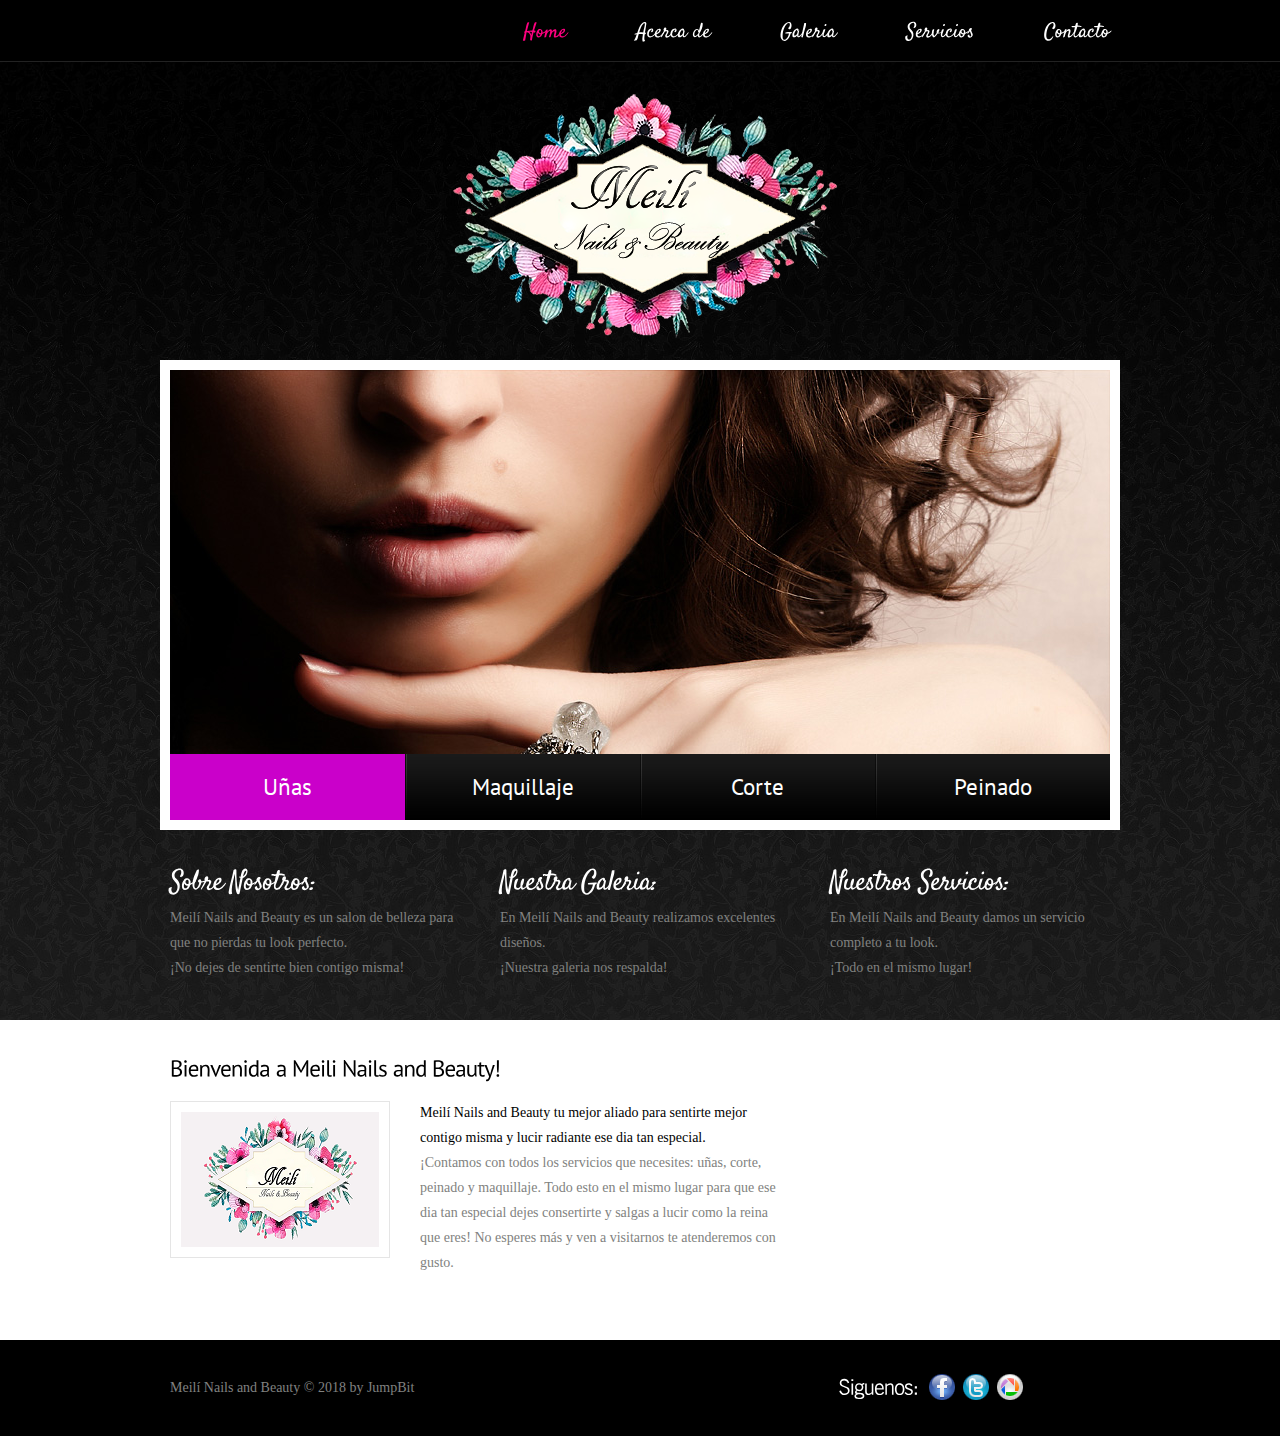
<file: index.html>
<!DOCTYPE html>
<html lang="es">
<head>
	<title></title>
	<meta charset="utf-8">
	<link rel="stylesheet" href="css/reset.css" type="text/css" media="screen">
	<link rel="stylesheet" href="css/style.css" type="text/css" media="screen">
	<link rel="stylesheet" href="css/grid.css" type="text/css" media="screen"> 
	<link href='http://fonts.googleapis.com/css?family=PT+Sans' rel='stylesheet' type='text/css'>  
	<script src="js/jquery-1.6.3.min.js" type="text/javascript"></script>
	<script src="js/cufon-yui.js" type="text/javascript"></script>
	<script src="js/cufon-replace.js" type="text/javascript"></script>
	<script src="js/PT_Sans_400.font.js" type="text/javascript"></script>
	<script src="js/PT_Sans_italic_400.font.js" type="text/javascript"></script> 
	<script src="js/Satisfy_400.font.js" type="text/javascript"></script>
	<script src="js/NewsGoth_400.font.js" type="text/javascript"></script>
	<script src="js/FF-cash.js" type="text/javascript"></script> 
	<script src="js/script.js" type="text/javascript"></script>  
	<script src="js/tms-0.3.js" type="text/javascript"></script>
	<script src="js/tms_presets.js" type="text/javascript"></script>
	<script src="js/jquery.easing.1.3.js" type="text/javascript"></script>	 
	<script src="js/easyTooltip.js" type="text/javascript"></script>
	<!--[if lt IE 7]>
	<div style=' clear: both; text-align:center; position: relative;'>
		<a href="http://windows.microsoft.com/en-US/internet-explorer/products/ie/home?ocid=ie6_countdown_bannercode">
			<img src="http://storage.ie6countdown.com/assets/100/images/banners/warning_bar_0000_us.jpg" border="0" height="42" width="820" alt="You are using an outdated browser. For a faster, safer browsing experience, upgrade for free today." />
		</a>
	</div>
	<![endif]-->
	<!--[if lt IE 9]>
   		<script type="text/javascript" src="js/html5.js"></script>
	<![endif]-->
</head>
<body id="page1">
	<div class="extra">
<!--==============================header=================================-->
		<header>
			<div class="menu-row">
				<div class="main">
					<div class="container_12">
						<div class="grid_12">
							<nav class="fright">
								<ul class="main-menu">
									<li class="active"><a href="index.html">Home</a></li>
									<li><a href="about.html">Acerca de</a></li>
									<li><a href="gallery.html">Galeria</a></li>
									<li><a href="services.html">Servicios</a></li>
									<li><a href="contacts.html">Contacto</a></li>
								</ul>
							</nav>
							<div class="clear"></div>
						</div>
						<div class="clear"></div>
					</div>
				</div>
			</div>
			<div class="header-row"><div class="ic"></div>
				<div class="main">
					<div align="center">
					<h1>
						<a href="index.html">Meilí</a>
						
					</h1>
					</div>
					 
					<div class="slider-wrapper">
						<div class="slider">
							<ul class="items">
								<li>
									<img src="images/slider-img1.jpg" alt="" />
								</li>
								<li>
									<img src="images/slider-img2.jpg" alt="" />
								</li>
								<li>
									<img src="images/slider-img3.jpg" alt="" />
								</li>
								<li>
									<img src="images/slider-img4.jpg" alt="" />
								</li>
							</ul>
						</div>
						<ul class="pagination">
							<li><a href="#">Uñas</a></li>
							<li><a href="#">Maquillaje</a></li>
							<li><a href="#">Corte</a></li>
							<li><a href="#">Peinado</a></li>
							
						</ul>
					</div>
					<div class="container_12">
						<div class="wrapper">
							<article class="grid_4">
								<h4>Sobre Nosotros:</h4>
								Meilí Nails and Beauty es un salon de belleza para que no pierdas tu look perfecto.<br> ¡No dejes de sentirte bien contigo misma!
							</article>
							<article class="grid_4">
								<div class="indent-left">
									<h4>Nuestra Galeria:</h4>
									En Meilí Nails and Beauty realizamos excelentes diseños. <br>¡Nuestra galeria nos respalda!
								</div>
							</article>
							<article class="grid_4">
								<div class="indent-left2">
									<h4>Nuestros Servicios:</h4>
									En Meilí Nails and Beauty</a> damos un servicio completo a tu look. <br> ¡Todo en el mismo lugar!
								</div>
							</article>
							
						</div>
					</div>				   
				</div>
			</div>
			
		</header>
		
<!--==============================content================================-->
		<section id="content">
			<div class="main">
				<div class="container_12">
					<div class="wrapper">
						<article class="grid_8">
							<h3>Bienvenida a Meili Nails and Beauty!</h3>
							<div class="wrapper p2">
								<figure class="img-indent img-border"><img src="images/logo1.1.png" alt="" /></figure>
								<div class="extra-wrap">
									<h6>Meilí Nails and Beauty tu mejor aliado para sentirte mejor contigo misma y lucir radiante ese dia tan especial. </h6>
									¡Contamos con todos los servicios que necesites: uñas, corte, peinado y maquillaje.
									Todo esto en el mismo lugar para que ese dia tan especial dejes consertirte y salgas a lucir como la reina que eres! 
									No esperes más y ven a visitarnos te atenderemos con gusto.
								</div>
							</div>
							
						</article>
						
					</div>
				</div>
			</div>
			<div class="block"></div>
		</section>
	</div>
	
<!--==============================footer=================================-->
	<footer>
		<div class="footer-bg">
			<div class="main">
				<div class="container_12">
					<div class="wrapper">
						<div class="grid_12">
							<div class="wrapper">
								<span class="footer-text">Meilí Nails and Beauty &copy; 2018 <a rel="nofollow" href="http://www.templatemonster.com/"></a> by JumpBit</span>
								<ul class="list-services">
									<li>Siguenos:</li>
									<li class="item-1"><a class="tooltips" title="facebook" href="#"></a></li>
									<li class="item-2"><a class="tooltips" title="twitter" href="#"></a></li>
									<li class="item-3"><a class="tooltips" title="picasa" href="#"></a></li>
								</ul>
							</div>
						</div>
					</div>
				</div>
			</div>
		</div>
	</footer>
	<script type="text/javascript"> Cufon.now(); </script>
	<script type="text/javascript">
		$(window).load(function() {
			$('.slider')._TMS({
				duration:800,
				easing:'easeOutQuad',
				preset:'simpleFade',
				slideshow:7000,
				banners:false,
				pauseOnHover:true,
				pagination:'.pagination',
				pagNums:false
			});
		});
	</script>
</body>
</html>
</file>
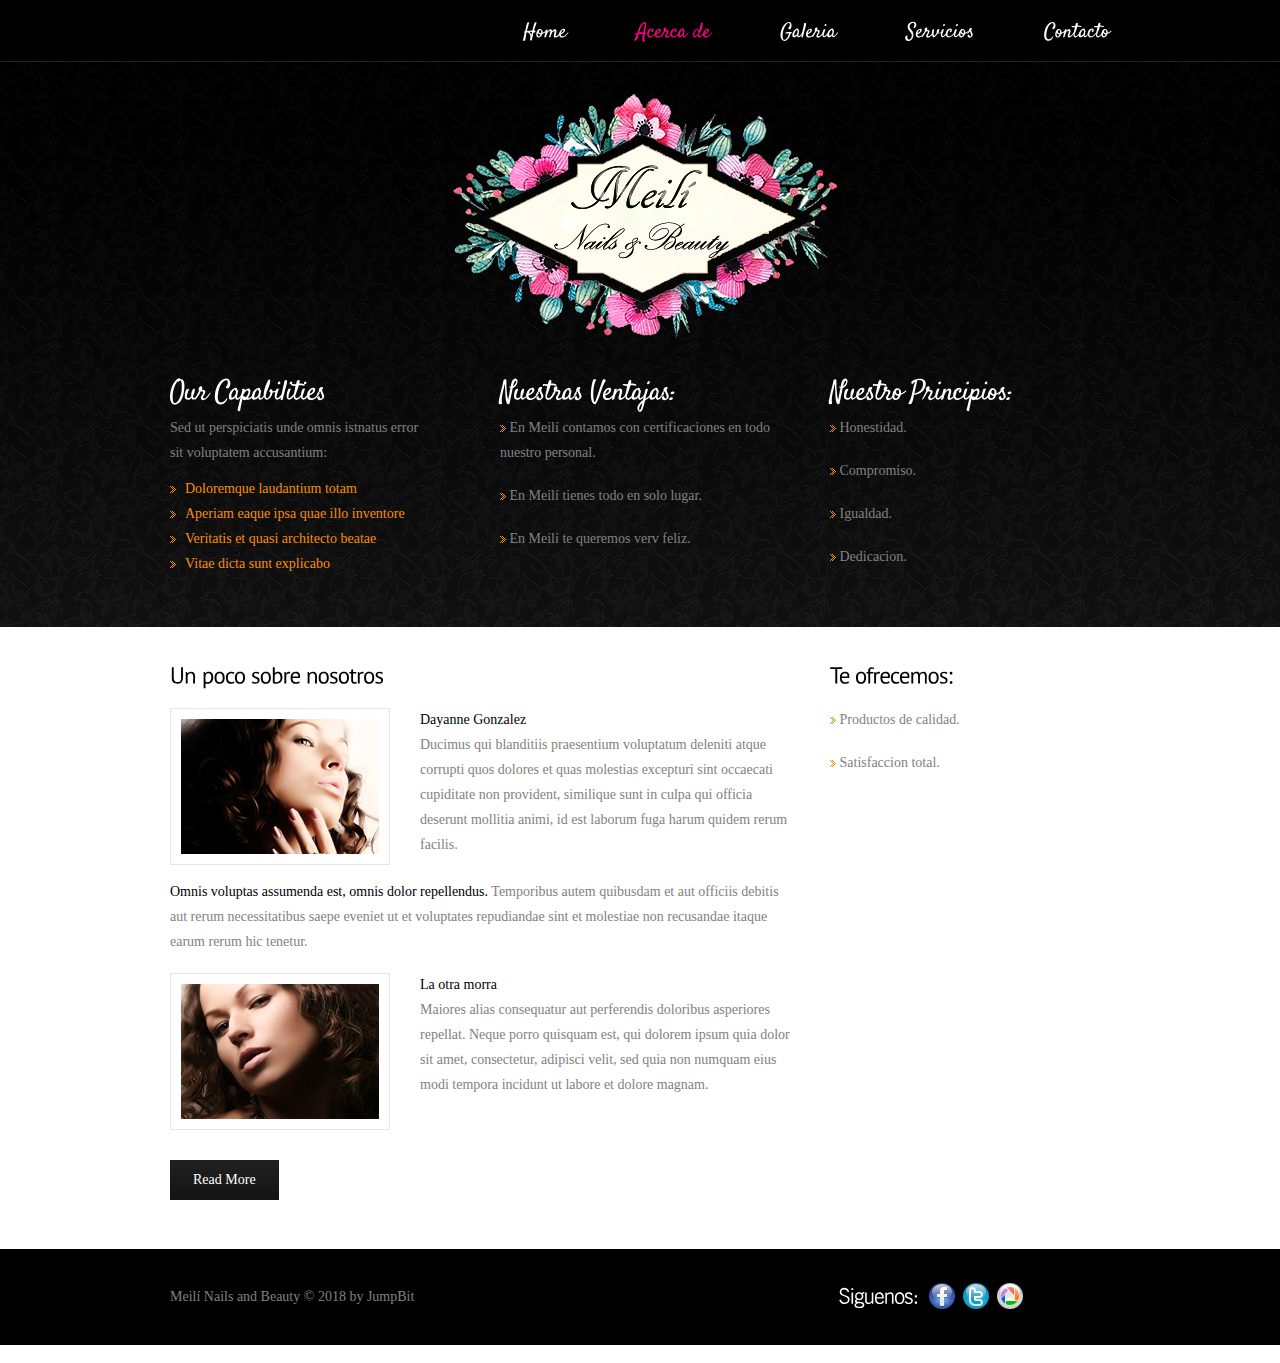
<file: about.html>
<!DOCTYPE html>
<html lang="en">
<head>
	<title></title>
	<meta charset="utf-8">
	<link rel="stylesheet" href="css/reset.css" type="text/css" media="screen">
	<link rel="stylesheet" href="css/style.css" type="text/css" media="screen">
	<link rel="stylesheet" href="css/grid.css" type="text/css" media="screen"> 
	<script src="js/jquery-1.6.3.min.js" type="text/javascript"></script>
	<script src="js/cufon-yui.js" type="text/javascript"></script>
	<script src="js/cufon-replace.js" type="text/javascript"></script>
	<script src="js/PT_Sans_400.font.js" type="text/javascript"></script>
	<script src="js/PT_Sans_italic_400.font.js" type="text/javascript"></script> 
	<script src="js/Satisfy_400.font.js" type="text/javascript"></script>
	<script src="js/NewsGoth_400.font.js" type="text/javascript"></script>
	<script src="js/FF-cash.js" type="text/javascript"></script> 
	<script src="js/script.js" type="text/javascript"></script>	 
	<script src="js/easyTooltip.js" type="text/javascript"></script>
	<!--[if lt IE 7]>
	<div style=' clear: both; text-align:center; position: relative;'>
		<a href="http://windows.microsoft.com/en-US/internet-explorer/products/ie/home?ocid=ie6_countdown_bannercode">
			<img src="http://storage.ie6countdown.com/assets/100/images/banners/warning_bar_0000_us.jpg" border="0" height="42" width="820" alt="You are using an outdated browser. For a faster, safer browsing experience, upgrade for free today." />
		</a>
	</div>
	<![endif]-->
	<!--[if lt IE 9]>
   		<script type="text/javascript" src="js/html5.js"></script>
	<![endif]-->
</head>
<body id="page2">
	<div class="extra">
<!--==============================header=================================-->
		<header>
			<div class="menu-row">
				<div class="main">
					<div class="container_12">
						<div class="grid_12">
							<nav class="fright">
								<ul class="main-menu">
									<li><a href="index.html">Home</a></li>
									<li class="active"><a href="about.html">Acerca de</a></li>
									<li><a href="gallery.html">Galeria</a></li>
									<li><a href="services.html">Servicios</a></li>
									<li><a href="contacts.html">Contacto</a></li>
								</ul>
							</nav>
							<div class="clear"></div>
						</div>
						<div class="clear"></div>
					</div>
				</div>
			</div>
			<div class="header-row"><div class="ic">More Website Templates @ TemplateMonster.com - November 07, 2011!</div>
				<div class="main">
					<div align="center">
					<h1>
						<a href="index.html">Meilí</a>
						
					</h1>
					</div>
					<div class="container_12">
						<div class="wrapper">
							<article class="grid_4">
								<h4>Our Capabilities</h4>
								<p class="prev-indent-bot">Sed ut perspiciatis unde omnis istnatus error<br> sit voluptatem accusantium:</p>
								<ul class="list-2">
									<li><a href="#">Doloremque laudantium totam</a></li>
									<li><a href="#">Aperiam eaque ipsa quae illo inventore</a></li>
									<li><a href="#">Veritatis et quasi architecto beatae</a></li>
									<li><a href="#">Vitae dicta sunt explicabo</a></li>
								</ul>
							</article>
							<article class="grid_4">
								<div class="indent-left">
									<h4>Nuestras Ventajas: </h4>
									<p><img class="img-margin" src="images/marker-2.gif"> En Meilí contamos con certificaciones en todo nuestro personal.</p>
									<p><img class="img-margin" src="images/marker-2.gif"> En Meilí tienes todo en solo lugar.</p>
									<p><img class="img-margin" src="images/marker-2.gif"> En Meilí te queremos verv feliz.</p>


								</div>
							</article>
							<article class="grid_4">
								<div class="indent-left2">
									<h4>Nuestro Principios:</h4>
									
									<p><img class="img-margin" src="images/marker-2.gif"> Honestidad.</p>
									<p><img class="img-margin" src="images/marker-2.gif"> Compromiso.</p>
									<p><img class="img-margin" src="images/marker-2.gif"> Igualdad.</p>
									<p><img class="img-margin" src="images/marker-2.gif"> Dedicacion.</p>
								</div>
							</article>
						</div>
					</div>					
				</div>
			</div>
		</header>
<!--==============================content================================-->
		<section id="content">
			<div class="main">
				<div class="container_12">
					<div class="wrapper">
						<article class="grid_8">
							<h3>Un poco sobre nosotros</h3>
							<div class="wrapper p2">
								<figure class="img-indent img-border"><img src="images/page2-img1.jpg" alt="" /></figure>
								<div class="extra-wrap">
									<h6>Dayanne Gonzalez</h6>
Ducimus qui blanditiis praesentium voluptatum deleniti atque corrupti quos dolores et quas molestias excepturi sint occaecati cupiditate non provident, similique sunt in culpa qui officia deserunt mollitia animi, id est laborum fuga harum quidem rerum facilis.
								</div>
							</div>
							<p><span class="color-2">Omnis voluptas assumenda est, omnis dolor repellendus.</span> Temporibus autem quibusdam et aut officiis debitis aut rerum necessitatibus saepe eveniet ut et voluptates repudiandae sint et molestiae non recusandae itaque earum rerum hic tenetur.</p>
							<div class="wrapper p3">
								<figure class="img-indent img-border"><img src="images/page2-img2.jpg" alt="" /></figure>
								<div class="extra-wrap">
									<h6>La otra morra</h6>
Maiores alias consequatur aut perferendis doloribus asperiores repellat. Neque porro quisquam est, qui dolorem ipsum quia dolor sit amet, consectetur, adipisci velit, sed quia non numquam eius modi tempora incidunt ut labore et dolore magnam.
								</div>
							</div>
							<a class="button" href="#">Read More</a>
						</article>
						<article class="grid_4">
							<div class="indent-left2">
								<h3>Te ofrecemos:</h3>
								<p><img class="img-margin" src="images/marker-2.gif"> Productos de calidad.</p>
									<p><img class="img-margin" src="images/marker-2.gif"> Satisfaccion total.</p>
								
							</div>
						</article>
					</div>
				</div>
			</div>
			<div class="block"></div>
		</section>
	</div>
<!--==============================footer=================================-->
	<footer>
		<div class="footer-bg">
			<div class="main">
				<div class="container_12">
					<div class="wrapper">
						<div class="grid_12">
							<div class="wrapper">
								<span class="footer-text">Meilí Nails and Beauty &copy; 2018 <a rel="nofollow" href="http://www.templatemonster.com/"></a> by JumpBit</span>
								<ul class="list-services">
									<li>Siguenos:</li>
									<li class="item-1"><a class="tooltips" title="facebook" href="#"></a></li>
									<li class="item-2"><a class="tooltips" title="twitter" href="#"></a></li>
									<li class="item-3"><a class="tooltips" title="picasa" href="#"></a></li>
								</ul>
							</div>
						</div>
					</div>
				</div>
			</div>
		</div>
	</footer>
	<script type="text/javascript"> Cufon.now(); </script>
</body>
</html>
</file>
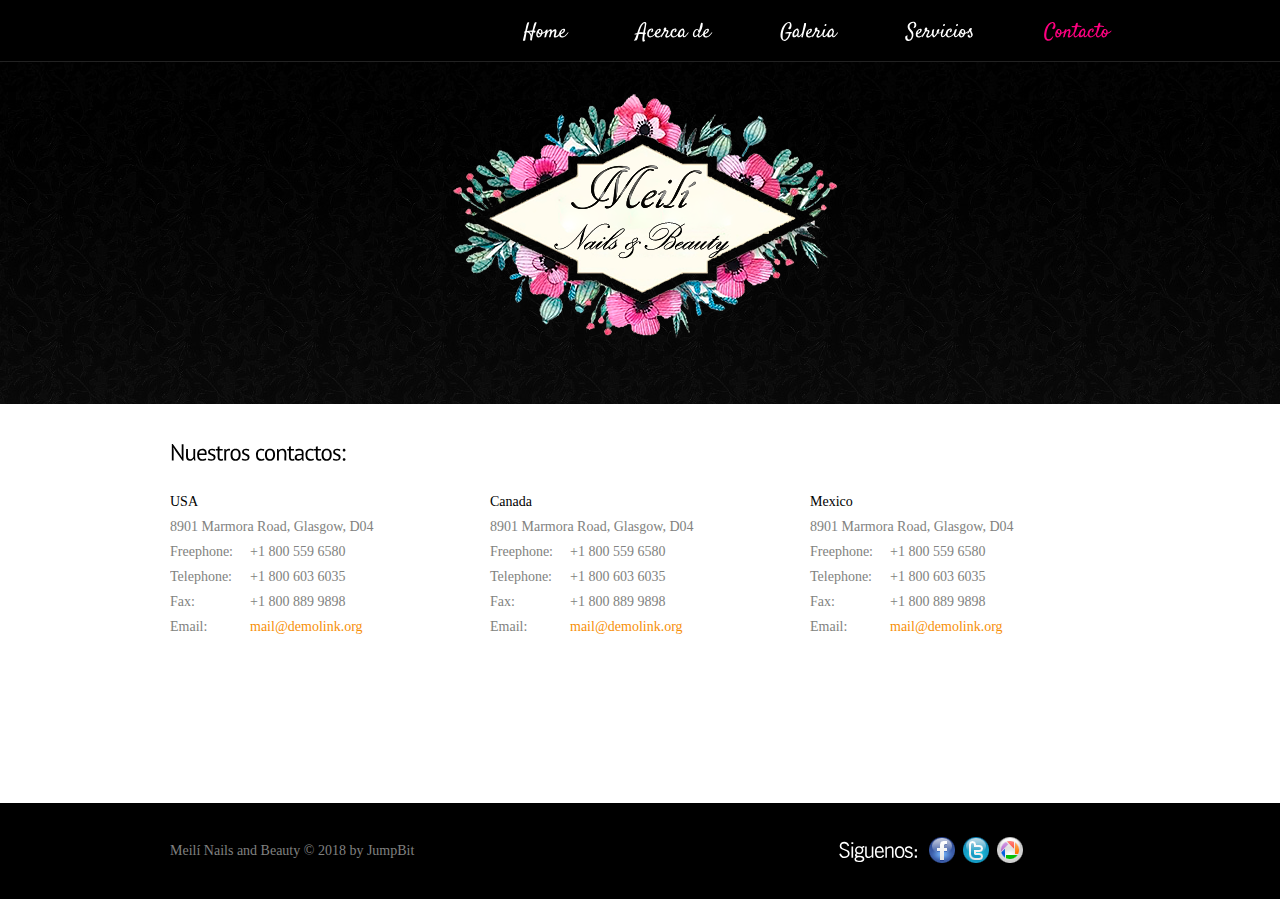
<file: contacts.html>
<!DOCTYPE html>
<html lang="en">
<head>
	<title></title>
	<meta charset="utf-8">
	<link rel="stylesheet" href="css/reset.css" type="text/css" media="screen">
	<link rel="stylesheet" href="css/style.css" type="text/css" media="screen">
	<link rel="stylesheet" href="css/grid.css" type="text/css" media="screen"> 
	<script src="js/jquery-1.6.3.min.js" type="text/javascript"></script>
	<script src="js/cufon-yui.js" type="text/javascript"></script>
	<script src="js/cufon-replace.js" type="text/javascript"></script>
	<script src="js/PT_Sans_400.font.js" type="text/javascript"></script>
	<script src="js/PT_Sans_italic_400.font.js" type="text/javascript"></script> 
	<script src="js/Satisfy_400.font.js" type="text/javascript"></script>
	<script src="js/NewsGoth_400.font.js" type="text/javascript"></script>
	<script src="js/FF-cash.js" type="text/javascript"></script> 
	<script src="js/script.js" type="text/javascript"></script>	 
	<script src="js/easyTooltip.js" type="text/javascript"></script>
	<!--[if lt IE 7]>
	<div style=' clear: both; text-align:center; position: relative;'>
		<a href="http://windows.microsoft.com/en-US/internet-explorer/products/ie/home?ocid=ie6_countdown_bannercode">
			<img src="http://storage.ie6countdown.com/assets/100/images/banners/warning_bar_0000_us.jpg" border="0" height="42" width="820" alt="You are using an outdated browser. For a faster, safer browsing experience, upgrade for free today." />
		</a>
	</div>
	<![endif]-->
	<!--[if lt IE 9]>
   		<script type="text/javascript" src="js/html5.js"></script>
	<![endif]-->
</head>
<body id="page5">
	<div >
<!--==============================header=================================-->
		<header>
			<div class="menu-row">
				<div class="main">
					<div class="container_12">
						<div class="grid_12">
							<nav class="fright">
								<ul class="main-menu">
									<li><a href="index.html">Home</a></li>
									<li><a href="about.html">Acerca de</a></li>
									<li><a href="gallery.html">Galeria</a></li>
									<li><a href="services.html">Servicios</a></li>
									<li class="active"><a href="contacts.html">Contacto</a></li>
								</ul>
							</nav>
							<div class="clear"></div>
						</div>
						<div class="clear"></div>
					</div>
				</div>
			</div>
			<div class="header-row"><div class="ic"></div>
				<div class="main">
					<div align="center">
					<h1>
						<a href="index.html">Meilí</a>
						
					</h1>
					</div>	
				</div>					
				</div>
			</div>
		</header>
		
<!--==============================content================================-->
		<section id="content">
			<div class="main">
				<div class="container_12">
					<div class="wrapper">
						<article class="grid_12">
							<h3 class="p2">Nuestros contactos: </h3>
							<div class="wrapper">
								<div class="grid_4 alpha">
									<h6>USA</h6>
									<dl>
										<dt>8901 Marmora Road, Glasgow, D04</dt>
										<dd><span>Freephone:</span>  +1 800 559 6580</dd>
										<dd><span>Telephone:</span>  +1 800 603 6035</dd>
										<dd><span>Fax:</span>  +1 800 889 9898</dd>
										<dd><span>Email:</span><a class="link" href="#">mail@demolink.org</a></dd>
									</dl>
								</div>
								<div class="grid_4">
									<h6>Canada</h6>
									<dl>
										<dt>8901 Marmora Road, Glasgow, D04</dt>
										<dd><span>Freephone:</span>  +1 800 559 6580</dd>
										<dd><span>Telephone:</span>  +1 800 603 6035</dd>
										<dd><span>Fax:</span>  +1 800 889 9898</dd>
										<dd><span>Email:</span><a class="link" href="#">mail@demolink.org</a></dd>
									</dl>
								</div>
								<div class="grid_4 omega">
									<h6>Mexico</h6>
									<dl>
										<dt>8901 Marmora Road, Glasgow, D04</dt>
										<dd><span>Freephone:</span>  +1 800 559 6580</dd>
										<dd><span>Telephone:</span>  +1 800 603 6035</dd>
										<dd><span>Fax:</span>  +1 800 889 9898</dd>
										<dd><span>Email:</span><a class="link" href="#">mail@demolink.org</a></dd>
									</dl>
								</div>
							</div>
						</article>
					</div>
				</div>
			</div>
			<div class="block"></div>
		</section>
	
	</div>
	
<!--==============================footer=================================-->
	<footer>
		<div class="footer-bg">
			<div class="main">
				<div class="container_12">
					<div class="wrapper">
						<div class="grid_12">
							<div class="wrapper">
								<span class="footer-text">Meilí Nails and Beauty &copy; 2018 <a rel="nofollow" href="http://www.templatemonster.com/"></a> by JumpBit</span>
								<ul class="list-services">
									<li>Siguenos:</li>
									<li class="item-1"><a class="tooltips" title="facebook" href="#"></a></li>
									<li class="item-2"><a class="tooltips" title="twitter" href="#"></a></li>
									<li class="item-3"><a class="tooltips" title="picasa" href="#"></a></li>
								</ul>
							</div>
						</div>
					</div>
				</div>
			</div>
		</div>
	</footer>
	<script type="text/javascript"> Cufon.now(); </script>
	<!--coded by cheh-->
</body>
</html>
</file>
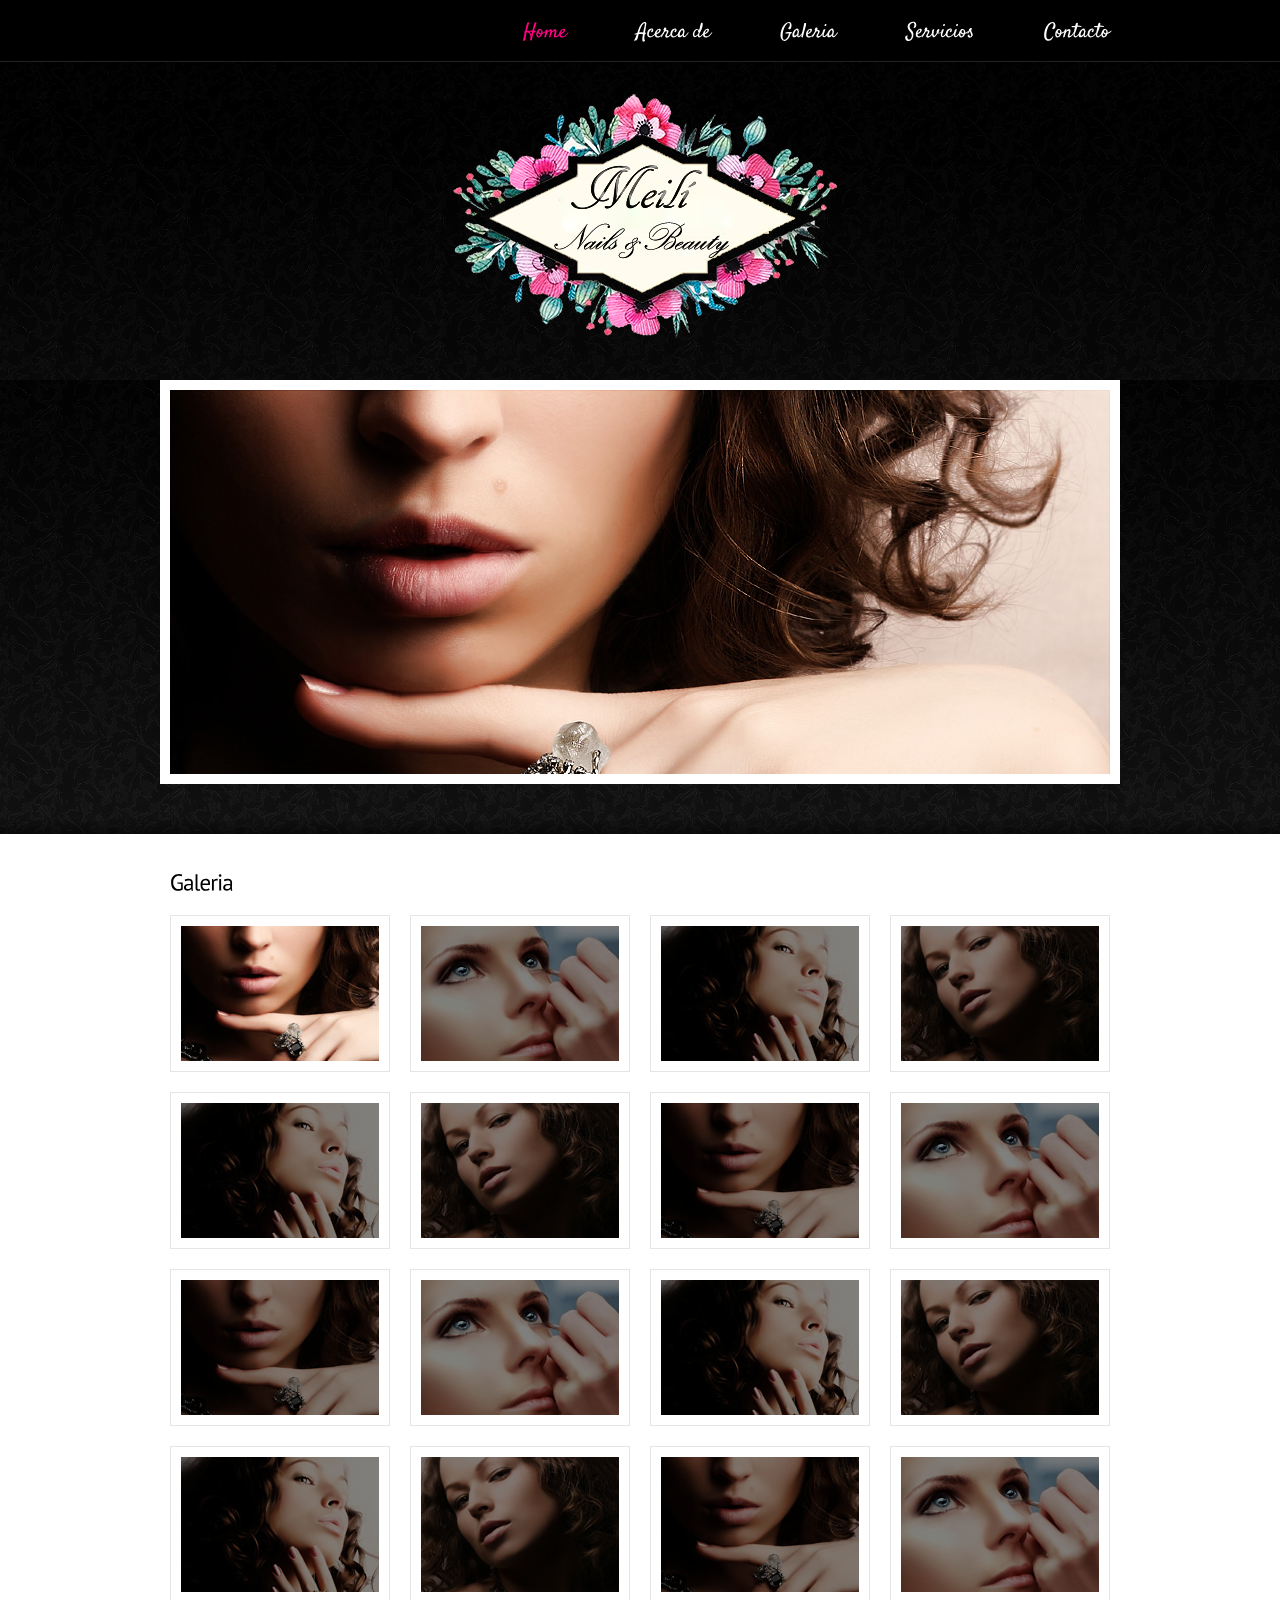
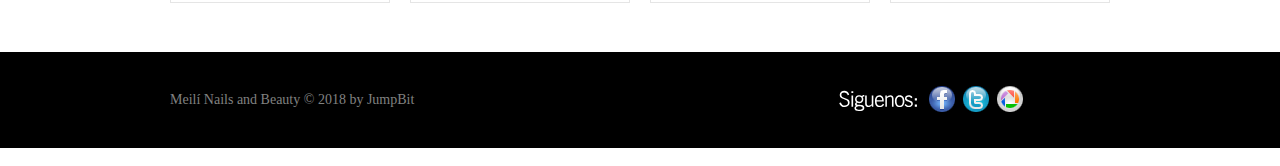
<file: gallery.html>
<!DOCTYPE html>
<html lang="en">
<head>
	<title></title>
	<meta charset="utf-8">
	<link rel="stylesheet" href="css/reset.css" type="text/css" media="screen">
	<link rel="stylesheet" href="css/style.css" type="text/css" media="screen">
	<link rel="stylesheet" href="css/grid.css" type="text/css" media="screen">  
	<script src="js/jquery-1.6.3.min.js" type="text/javascript"></script>
	<script src="js/cufon-yui.js" type="text/javascript"></script>
	<script src="js/cufon-replace.js" type="text/javascript"></script>
	<script src="js/PT_Sans_400.font.js" type="text/javascript"></script>
	<script src="js/PT_Sans_italic_400.font.js" type="text/javascript"></script> 
	<script src="js/Satisfy_400.font.js" type="text/javascript"></script>
	<script src="js/NewsGoth_400.font.js" type="text/javascript"></script>
	<script src="js/FF-cash.js" type="text/javascript"></script> 
	<script src="js/script.js" type="text/javascript"></script>	 
	<script src="js/easyTooltip.js" type="text/javascript"></script>
	<script src="js/jquery.galleriffic.js" type="text/javascript"></script>
	<script src="js/jquery.opacityrollover.js" type="text/javascript"></script> 
	<!--[if lt IE 7]>
	<div style=' clear: both; text-align:center; position: relative;'>
		<a href="http://windows.microsoft.com/en-US/internet-explorer/products/ie/home?ocid=ie6_countdown_bannercode">
			<img src="http://storage.ie6countdown.com/assets/100/images/banners/warning_bar_0000_us.jpg" border="0" height="42" width="820" alt="You are using an outdated browser. For a faster, safer browsing experience, upgrade for free today." />
		</a>
	</div>
	<![endif]-->
	<!--[if lt IE 9]>
   		<script type="text/javascript" src="js/html5.js"></script>
	<![endif]-->
</head>
<body id="page3">
	<div class="extra">
<!--==============================header=================================-->
				<header>
			<div class="menu-row">
				<div class="main">
					<div class="container_12">
						<div class="grid_12">
							<nav class="fright">
								<ul class="main-menu">
									<li class="active"><a href="index.html">Home</a></li>
									<li><a href="about.html">Acerca de</a></li>
									<li><a href="gallery.html">Galeria</a></li>
									<li><a href="services.html">Servicios</a></li>
									<li><a href="contacts.html">Contacto</a></li>
								</ul>
							</nav>
							<div class="clear"></div>
						</div>
						<div class="clear"></div>
					</div>
				</div>
			</div>
			<div class="header-row"><div class="ic"></div>
				<div class="main">
					<div align="center">
					<h1>
						<a href="index.html">Meilí</a>
						
					</h1>
					</div>
					 
					
								   
				</div>
			</div>
			
		</header>
		
<!--==============================content================================-->
		<section id="content">
			<div class="bg">
				<div class="main">
					<div id="gallery" class="content">
					   <div class="wrapper">
						   <div class="slideshow-container">
								<div id="slideshow" class="slideshow"></div>
							</div>
						</div>
					</div>
					<div id="thumbs" class="navigation">
						<h3>Galeria</h3>
						<ul class="thumbs noscript">
							<li>
								<a class="thumb" href="images/slider-img1.jpg" title=""> <img src="images/page3-img1.jpg" alt="" /><span></span> </a>
							</li> 
							<li>
								<a class="thumb" href="images/slider-img2.jpg" title=""> <img src="images/page1-img1.jpg" alt="" /> <span></span></a>
							</li> 
							<li>
								<a class="thumb" href="images/slider-img4.jpg" title=""> <img src="images/page2-img1.jpg" alt="" /> <span></span></a>
							</li> 
							<li class="last">
								<a class="thumb" href="images/slider-img3.jpg" title=""> <img src="images/page2-img2.jpg" alt="" /> <span></span></a>
							</li>
							<li>
								<a class="thumb" href="images/slider-img4.jpg" title=""> <img src="images/page2-img1.jpg" alt="" /> <span></span></a>
							</li> 
							<li>
								<a class="thumb" href="images/slider-img3.jpg" title=""> <img src="images/page2-img2.jpg" alt="" /> <span></span></a>
							</li>
							<li>
								<a class="thumb" href="images/slider-img1.jpg" title=""> <img src="images/page3-img1.jpg" alt="" /><span></span> </a>
							</li> 
							<li class="last">
								<a class="thumb" href="images/slider-img2.jpg" title=""> <img src="images/page1-img1.jpg" alt="" /> <span></span></a>
							</li>  
							<li>
								<a class="thumb" href="images/slider-img1.jpg" title=""> <img src="images/page3-img1.jpg" alt="" /><span></span> </a>
							</li> 
							<li>
								<a class="thumb" href="images/slider-img2.jpg" title=""> <img src="images/page1-img1.jpg" alt="" /> <span></span></a>
							</li> 
							<li>
								<a class="thumb" href="images/slider-img4.jpg" title=""> <img src="images/page2-img1.jpg" alt="" /> <span></span></a>
							</li> 
							<li class="last">
								<a class="thumb" href="images/slider-img3.jpg" title=""> <img src="images/page2-img2.jpg" alt="" /> <span></span></a>
							</li>  
							<li class="last2">
								<a class="thumb" href="images/slider-img4.jpg" title=""> <img src="images/page2-img1.jpg" alt="" /> <span></span></a>
							</li> 
							<li class="last2">
								<a class="thumb" href="images/slider-img3.jpg" title=""> <img src="images/page2-img2.jpg" alt="" /> <span></span></a>
							</li>
							<li class="last2">
								<a class="thumb" href="images/slider-img1.jpg" title=""> <img src="images/page3-img1.jpg" alt="" /><span></span> </a>
							</li> 
							<li class="last last2">
								<a class="thumb" href="images/slider-img2.jpg" title=""> <img src="images/page1-img1.jpg" alt="" /> <span></span></a>
							</li>	   
						</ul>
					</div>
				</div>
			</div>
			<div class="block"></div>
		</section>
	</div>
	
<!--==============================footer=================================-->
	<footer>
		<div class="footer-bg">
			<div class="main">
				<div class="container_12">
					<div class="wrapper">
						<div class="grid_12">
							<div class="wrapper">
								<span class="footer-text">Meilí Nails and Beauty &copy; 2018 <a rel="nofollow" href="http://www.templatemonster.com/"></a> by JumpBit</span>
								<ul class="list-services">
									<li>Siguenos:</li>
									<li class="item-1"><a class="tooltips" title="facebook" href="#"></a></li>
									<li class="item-2"><a class="tooltips" title="twitter" href="#"></a></li>
									<li class="item-3"><a class="tooltips" title="picasa" href="#"></a></li>
								</ul>
							</div>
						</div>
					</div>
				</div>
			</div>
		</div>
	</footer>
	<script type="text/javascript"> Cufon.now(); </script>
	<script type="text/javascript">
			$(window).load(function() {
			// We only want these styles applied when javascript is enabled
			$('div.navigation').css({'width' : '940px'});
			$('div.content').css('display', 'block');
	
			// Initially set opacity on thumbs and add
			// additional styling for hover effect on thumbs
			var onMouseOutOpacity = 0.5;
			$('#thumbs ul.thumbs li span').opacityrollover({
				mouseOutOpacity:   onMouseOutOpacity,
				mouseOverOpacity:  0.0,
				fadeSpeed:		 'fast',
				exemptionSelector: '.selected'
			});
			
			// Initialize Advanced Galleriffic Gallery
			var gallery = $('#thumbs').galleriffic({
				delay:					 7000,
				numThumbs:				 12,
				preloadAhead:			  6,
				enableTopPager:			false,
				enableBottomPager:		 false,
				imageContainerSel:		 '#slideshow',
				controlsContainerSel:	  '',
				captionContainerSel:	   '',
				loadingContainerSel:	   '',
				renderSSControls:		  true,
				renderNavControls:		 true,
				playLinkText:			  'Play Slideshow',
				pauseLinkText:			 'Pause Slideshow',
				prevLinkText:			  'Prev',
				nextLinkText:			  'Next',
				nextPageLinkText:		  'Next',
				prevPageLinkText:		  'Prev',
				enableHistory:			 true,
				autoStart:				 7000,
				syncTransitions:		   true,
				defaultTransitionDuration: 900,
				onSlideChange:			 function(prevIndex, nextIndex) {
					// 'this' refers to the gallery, which is an extension of $('#thumbs')
					this.find('ul.thumbs li span')
						.css({opacity:0.5})
				},
				onPageTransitionOut:	   function(callback) {
					this.find('ul.thumbs li span').css({display:'block'});
				},
				onPageTransitionIn:		function() {
					this.find('ul.thumbs li span').css({display:'none'});
				}
			});
		});
	</script>
</body>
</html>
</file>
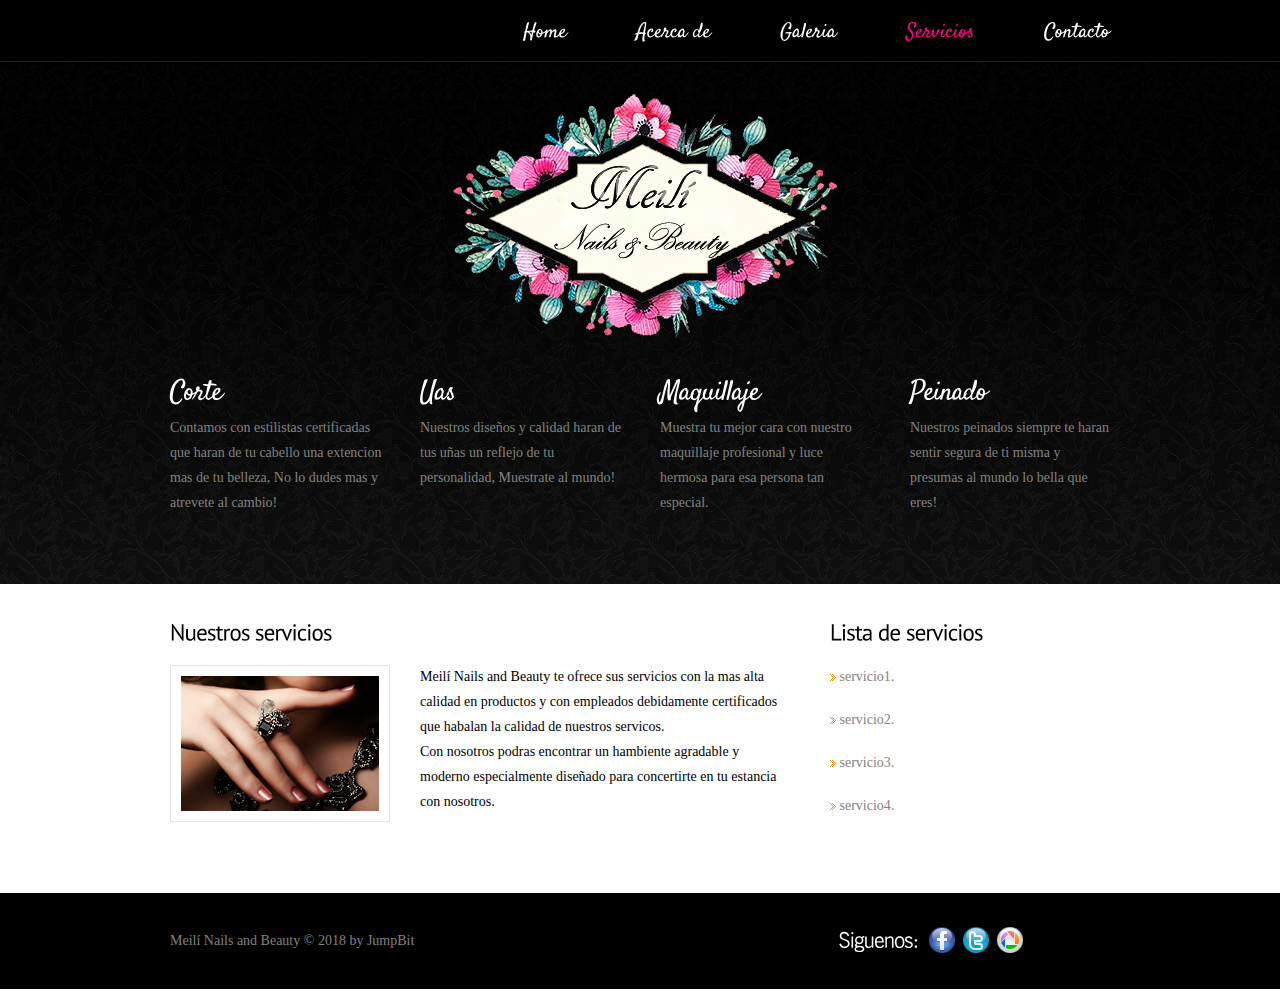
<file: services.html>
<!DOCTYPE html>
<html lang="es">
<head>
	<title></title>
	<meta charset="utf-8">
	<link rel="stylesheet" href="css/reset.css" type="text/css" media="screen">
	<link rel="stylesheet" href="css/style.css" type="text/css" media="screen">
	<link rel="stylesheet" href="css/grid.css" type="text/css" media="screen"> 
	<script src="js/jquery-1.6.3.min.js" type="text/javascript"></script>
	<script src="js/cufon-yui.js" type="text/javascript"></script>
	<script src="js/cufon-replace.js" type="text/javascript"></script>
	<script src="js/PT_Sans_400.font.js" type="text/javascript"></script>
	<script src="js/PT_Sans_italic_400.font.js" type="text/javascript"></script> 
	<script src="js/Satisfy_400.font.js" type="text/javascript"></script>
	<script src="js/NewsGoth_400.font.js" type="text/javascript"></script>
	<script src="js/FF-cash.js" type="text/javascript"></script> 
	<script src="js/script.js" type="text/javascript"></script>	 
	<script src="js/easyTooltip.js" type="text/javascript"></script>
	<!--[if lt IE 7]>
	<div style=' clear: both; text-align:center; position: relative;'>
		<a href="http://windows.microsoft.com/en-US/internet-explorer/products/ie/home?ocid=ie6_countdown_bannercode">
			<img src="http://storage.ie6countdown.com/assets/100/images/banners/warning_bar_0000_us.jpg" border="0" height="42" width="820" alt="You are using an outdated browser. For a faster, safer browsing experience, upgrade for free today." />
		</a>
	</div>
	<![endif]-->
	<!--[if lt IE 9]>
   		<script type="text/javascript" src="js/html5.js"></script>
	<![endif]-->
</head>
<body id="page4">
	<div class="extra">
<!--==============================header=================================-->
		<header>
			<div class="menu-row">
				<div class="main">
					<div class="container_12">
						<div class="grid_12">
							<nav class="fright">
								<ul class="main-menu">
									<li><a href="index.html">Home</a></li>
									<li><a href="about.html">Acerca de</a></li>
									<li><a href="gallery.html">Galeria</a></li>
									<li class="active"><a href="services.html">Servicios</a></li>
									<li><a href="contacts.html">Contacto</a></li>
								</ul>
							</nav>
							<div class="clear"></div>
						</div>
						<div class="clear"></div>
					</div>
				</div>
			</div>
			<div class="header-row"><div class="ic"></div>
				<div class="main">

				<div align="center">
					<h1>
						<a href="index.html">Meilí</a>
						
					</h1>
					</div>
					<div class="container_12">
						<div class="wrapper">
							<article class="grid_3">
								<h4>Corte</h4>
								<p class="img-indent-bot">Contamos con estilistas certificadas que haran de tu cabello una extencion mas de tu belleza, No lo dudes mas y atrevete al cambio!</p>
								
							</article>
							<article class="grid_3">
								<div class="indent-left">
									<h4>Uñas</h4>
									<p class="img-indent-bot">Nuestros diseños y calidad haran de tus uñas un reflejo de tu personalidad, Muestrate al mundo!</p>
									
								</div>
							</article>
							<article class="grid_3">
								<div class="indent-left">
									<h4>Maquillaje</h4>
									<p class="img-indent-bot">Muestra tu mejor cara con nuestro maquillaje profesional y luce hermosa para esa persona tan especial.</p>
									
								</div>
							</article>
							<article class="grid_3">
								<div class="indent-left2">
									<h4>Peinado</h4>
									<p class="img-indent-bot">Nuestros peinados siempre te haran sentir segura de ti misma y presumas al mundo lo bella que eres!</p>
									
								</div>
							</article>
						</div>
					</div>					
				</div>
			</div>
		</header>
		
<!--==============================content================================-->
		<section id="content">
			<div class="main">
				<div class="container_12">
					<div class="wrapper">
						<article class="grid_8">
							<h3>Nuestros servicios</h3>
							<div class="wrapper p2">
								<figure class="img-indent img-border"><img src="images/page4-img1.jpg" alt="" /></figure>
								<div class="extra-wrap">
									<h6>Meilí Nails and Beauty te ofrece sus servicios con la mas alta calidad en productos y con empleados debidamente certificados que habalan la calidad de nuestros servicos. <br> Con nosotros podras encontrar un hambiente agradable y moderno especialmente diseñado para concertirte en tu estancia con nosotros.</h6>
									
								</div>
							</div>
						</article>
						<article class="grid_4">
							<div class="indent-left2">
								<h3>Lista de servicios</h3>
								<ul class="list-2 img-indent-bot">
									<p><img class="img-margin" src="images/marker-2.gif"> servicio1.</p>
									<p><img class="img-margin" src="images/marker-2.gif"> servicio2.</p>
									<p><img class="img-margin" src="images/marker-2.gif"> servicio3.</p>
									<p><img class="img-margin" src="images/marker-2.gif"> servicio4.</p>
								</ul>
								
							</div>
						</article>
					</div>
				</div>
			</div>
			<div class="block"></div>
		</section>
	</div>
	
<!--==============================footer=================================-->
	<footer>
		<div class="footer-bg">
			<div class="main">
				<div class="container_12">
					<div class="wrapper">
						<div class="grid_12">
							<div class="wrapper">
								<span class="footer-text">Meilí Nails and Beauty &copy; 2018 <a rel="nofollow" href="http://www.templatemonster.com/"></a> by JumpBit</span>								<ul class="list-services">
									<li>Siguenos:</li>
									<li class="item-1"><a class="tooltips" title="facebook" href="#"></a></li>
									<li class="item-2"><a class="tooltips" title="twitter" href="#"></a></li>
									<li class="item-3"><a class="tooltips" title="picasa" href="#"></a></li>
								</ul>
							</div>
						</div>
					</div>
				</div>
			</div>
		</div>
	</footer>
	
</body>
</html>
</file>
<file: css/style.css>
/* Getting the new tags to behave */
article, aside, audio, canvas, command, datalist, details, embed, figcaption, figure, footer, header, hgroup, keygen, meter, nav, output, progress, section, source, video {display:block;}
mark, rp, rt, ruby, summary, time {display:inline;}

/* Global properties ======================================================== */
html {width:100%;}

body {font-family:Georgia, "Times New Roman", Times, serif;font-size:100%;color:#818280;min-width:960px;background:#fff}
.ic, .ic a {border:0;float:right;background:#fff;color:#f00;width:50%;line-height:10px;font-size:10px;margin:-220% 0 0 0;overflow:hidden;padding:0}
.bg {width:100%; background:url(../images/bg-2.jpg) center top repeat-x;}

.main {
	width:960px; 	
	padding:0;
	margin:0 auto;
	font-size:0.875em;
	line-height:1.785em;
}

a {color:#f78f07; outline:none;}
a:hover {text-decoration:none;}

.col-1, .col-2 {float:left;}

.wrapper {width:100%; overflow:hidden;}
.extra-wrap {overflow:hidden;}
 
p {margin-bottom:18px;}
.p0 {margin-bottom:0px;}
.p1 {margin-bottom:8px;}
.p2 {margin-bottom:15px;}
.p3 {margin-bottom:30px;}
.p4 {margin-bottom:40px;}
.p5 {margin-bottom:50px;}

.reg {text-transform:uppercase;}

.fleft {float:left;}
.fright {float:right;}

.alignright {text-align:right;}
.aligncenter {text-align:center;}

.it {font-style:italic;}

.color-1 {color:#fff;}
.color-2 {color:#000;}
.color-3 {color:#666;}

.img-border {
	padding:10px;
	border:1px solid #e5e5e5;
	float:left;
}

/*********************************boxes**********************************/
.indent {padding:20px;}
.indent-left {padding-left:10px;}
.indent-left2 {padding-left:20px;}
.indent-right {padding-right:50px;}

.indent-bot {margin-bottom:20px;}
.indent-bot2 {margin-bottom:30px;}
.indent-bot3 {margin-bottom:45px;}

.prev-indent-bot {margin-bottom:10px;}
.img-indent-bot {margin-bottom:25px;}
.margin-bot {margin-bottom:35px;}

.img-indent {float:left; margin:0 30px 0px 0;}	
.img-indent2 {float:left; margin:0 15px 0px 0;}	
.img-indent-r {float:right; margin:0 0px 0px 40px;}	

.buttons a:hover {cursor:pointer;}

.main-menu li a,
.list-1 li a,
.list-2 li a,
.link,
.button,
.button2,
h1 a {text-decoration:none;}	

/*********************************header*************************************/
header {
	width:100%;
	position:relative; 
	z-index:2;
}
.menu-row {
	width:100%;
	height:62px;
	overflow:hidden;
	background:url(../images/pic-1.gif) left bottom repeat-x #000;
}
.header-row {
	width:100%;
	background:url(../images/bg.jpg) center top repeat;
	padding-bottom:39px;
}
	#page3 .header-row {padding-bottom:20px;}
	#page4 .header-row {padding-bottom:43px;}
	#page5 .header-row {padding-bottom:44px;}

h1 {
	padding:28px 0 0 9px; 
	position:relative;
	overflow:hidden;
	margin-bottom:20px;
}
	h1 a {
		display:block; 
		width:389px;
		height:250px;
		text-indent:-9999em;
		background:url(../images/logoSF.png) 0 0 no-repeat;
		float:center;
		position:center;
		
	}
	h1 em {
		display:inline-block;
		font-size:20px;
		line-height:2em;
		color:#808080;
		padding-top:25px;
		letter-spacing:-1px;
	}

.logo{
	text-align: center;
}
	
/***** main-menu *****/
.main-menu {
	padding:17px 0 0 0; 
}
.main-menu li {
	float:left; 
	position:relative;
	padding-left:69px;
}
.main-menu li a {
	display:block; 
	font-size:20px; 
	line-height:1.2em; 
	color:#fff; 
	position:relative;
}
.main-menu li.active a, 
.main-menu > li > a:hover,
.main-menu > li.sfHover > a {color:#FF0080;}

/***** services-menu *****/
.services-menu {padding:27px 0 0 50px;}
	.services-menu li {
		float:left;
		padding-left:83px;
	}
	.services-menu li:first-child {padding:0;}
		.services-menu a {
			display:block;
			width:11px;
			height:11px;
			text-indent:-9999em;
		}
		.services-menu .m1 a {background:url(../images/icon-home.gif) 0 0 no-repeat;}
		.services-menu .m2 a {background:url(../images/icon-contact.gif) 0 0 no-repeat;}
		.services-menu .m3 a {background:url(../images/icon-tree.gif) 0 0 no-repeat;}
		
/***** slider *****/
.slider-wrapper {
	width:940px;
	height:450px;
	padding:10px;
	margin-bottom:20px;
	background:#fff;
	overflow:hidden;
	position:relative;
	z-index:1;
}
.slider {
	position:relative;
	width:940px;
	height:450px;
}
.items {display:none;}

.pagination {
	position:absolute;
	left:10px;
	bottom:10px;
	z-index:99;
}
	.pagination li {
		float:left; 
		background:url(../images/pagination-a1.png) left bottom repeat-x #fff;
	}
		.pagination a {
			display:block;
			width:235px;
			height:66px;
			text-align:center;
			font-family: 'PT Sans', sans-serif;
			font-size:23px;
			line-height:66px;
			color:#fff;
			background:url(../images/pagination-spacer.gif) left top no-repeat;
			text-decoration:none;
		}
		.pagination li:first-child a {background:none;}
		.pagination .current,
		.pagination li:hover {background-position:left top; background-color:#FF0080;}
		.pagination .current a {cursor:default;}

/*********************************content*************************************/
#content {
	width:100%; 
	padding:25px 0 49px;
	position:relative;
	z-index:1;
}
	#page3 #content {padding-top:0;}

.spacer-1 {
	width:100%; 
	background:url(../images/pic-1.gif) 217px 0 repeat-y;
}

h3 {
	font-size:23px; 
	line-height:2em; 
	color:#000;
	font-weight:normal;
	letter-spacing:-1px;
	margin-bottom:10px;
}
h4 {
	font-size:28px; 
	line-height:2em; 
	color:#fff;
	font-weight:normal;
	letter-spacing:-1px;
}
h5 {font-weight:normal;}
h6 {color:#000; font-weight:normal;}

.border-bot {
	width:100%; 
	padding-bottom:20px; 
	background:url(../images/pic-1.gif) 0 bottom repeat-x;
}

.box {
	width:100%; 
	background:url(../images/box-tail.gif) 0 0 repeat-x;
}

.button {
	display:inline-block; 
	padding:0 23px;
	font-size:14px;
	line-height:40px;
	color:#fff; 
	background:url(../images/button-tail.gif) 0 0 repeat-x #141414;
	cursor:pointer;
}
.button:hover {background:#FF0080;}

.button2 {
	display:inline-block; 
	padding:0 23px;
	font-size:14px;
	line-height:40px;
	color:#000; 
	background:url(../images/button2-tail.gif) 0 0 repeat-x #e5e5e5;
	cursor:pointer;
}
.button2:hover {background:#e5e5e5;}

.list-1 li {
	line-height:25px; 
	padding:0 0 15px 41px; 
	background:url(../images/marker-1.png) 0 2px no-repeat;
}
.list-1 li.last-item {padding:0 0 0 41px;}
	.list-1 li a {
		display:inline-block;
		color:#818280;
		cursor:pointer;
	}
	.list-1 li a:hover,
	.list-1 li a:hover span {color:#f78f07;}

.list-2 li {
	line-height:25px; 
	padding:0 0 0 15px; 
	background:url(../images/marker-2.gif) 0 10px no-repeat;
}
	.list-2 li a {
		display:inline-block;
		color:#f78f07;
	}
	.list-2 li a:hover {text-decoration:underline;}

.link:hover {text-decoration:underline;} 

.link-1 {
	display:inline-block; 
	font-size:14px; 
	padding-right:8px; 
	background:url(../images/marker-3.gif) right 8px no-repeat;
}
.link-1:hover {color:#fff;} 

.text-1 {font-size:14px;} 
.text-2 {font-size:14px; line-height:1.285em;}  

dl span {float:left; width:80px;}

/* -- gallery  begin --*/
 div.content {
	/* The display of content is enabled using jQuery so that the slideshow content won't display unless javascript is enabled. */
	display: none;
	width: 960px;
	height: 404px;
	margin:  0 0 75px 0;
	padding: 0px;
	overflow: hidden;
}
 div.content img {
	position: relative;
	z-index: 2;
}
 div.content a, div.navigation a {
	text-decoration: none;
	display:block;
	position:relative;
	cursor:pointer;
}
	div.content a img, div.navigation a img {
		position:relative;
		z-index:1;
	}
	div.content a span, div.navigation a span {
		display:block;
		width:198px;
		height:135px;
		background:#000;
		position:absolute;
		left:0;
		top:0;
		z-index:2;
	}
	div.content a span.selected,
	div.navigation a span.selected {display:none !important;}
 div.content a:focus, div.content a:hover, div.content a:active {
	text-decoration: underline;
}
 div.controls {
}
 div.controls a {
	padding: 0px;
}
 div.ss-controls {
	float: left;
	display:none;
}
 div.nav-controls {
	position:absolute;
	left:0px;
	width:596px;
	bottom:0px;
	z-index: 1;
}
 div.nav-controls a.prev {
	background:url(../images/prev.gif) no-repeat 0 0;
	width:39px;
	height:39px;
	text-indent:-5000px;
	position:absolute;
	bottom:2px;
	left:0;
	z-index:11;
}
 div.nav-controls a.prev:hover {
	background:url(../images/prev-h.gif) no-repeat 0 0;
}
 div.nav-controls a.next {
	background:url(../images/next.gif) no-repeat 0 0;
	width:39px;
	height:39px;
	text-indent:-5000px;
	position:absolute;
	bottom:2px;
	right:0;
	z-index:11;
}
 div.nav-controls a.next:hover {
	background:url(../images/next-h.gif) no-repeat 0 0;
}
 div.slideshow-container {
	position: relative;
	height: 404px; /* This should be set to be at least the height of the largest image in the slideshow */
	z-index:1;
	
}
 div.loader {
	position: absolute;
	top: 0;
	left: 0;
	background-image:url(images/loader.gif);
	background-repeat: no-repeat;
	background-position: center;
	width: 592px;
	height: 470px; /* This should be set to be at least the height of the largest image in the slideshow */
}
 div.slideshow {
	 width:960px;
	 height:404px;
	 background:#fff;
}
 div.slideshow span.image-wrapper {
	display: block;
	width: 940px;
	height: 384px;
	position:absolute;
	left:10px;
	top:10px;
}
 div.slideshow a.advance-link {
	display: block;
	width: 940px;
	height: 384px; /* This should be set to be at least the height of the largest image in the slideshow */
	padding: 0;
	margin: 0;
}
 div.slideshow a.advance-link img {
	padding:0;
	margin:0;
	display:block;
	position:absolute;
	left:0;
	top:0;
}
 div.slideshow a.advance-link:hover, div.slideshow a.advance-link:active, div.slideshow a.advance-link:visited {
	text-decoration: none;
}
 div.slideshow img {
}
 div.download {
	float: right;
}
 div.caption-container {
	position: absolute;
	top: 0;
	left: 0;
	width: 596px;
	height: 151px;
}
 span.image-caption {
	display: block;
	position: absolute;
	width: 596px;
	height: 151px;
	top: 0;
	left: 0;
	z-index:10;
}
 div.caption {
	width: 536px;
	height: 128px;
	padding: 23px 30px 0 30px;
	line-height: 18px;
	font-size: 13px;
	color: #fff;
}
 div.caption h5{
	line-height: 18px;
	font-size: 13px;
	color: #fd003f;
	text-transform:uppercase;
	font-weight:bold;
	text-decoration:none;
}
 div.caption h6{
	line-height: 18px;
	font-size: 13px;
	color: #fff;
	font-weight:normal;
	margin: 0 0 18px 0
}
 div.image-title {
}
 div.image-desc {
}
 div.navigation {
}
 div#thumbs {
	width: 320px;
	overflow: hidden;
	padding: 0px 0px 0 0;
	margin:0 auto;
}
 ul.thumbs {
	margin:0;
	padding: 0;
	width:100%;
	height:auto;
	overflow:visible;
}
ul.thumbs li {
	float:left;
	margin: 0 20px 20px 0;
	overflow: hidden;
	padding: 10px;
	background:#fff;
	border:1px solid #e5e5e5;
	vertical-align:top;
}
ul.thumbs li.last {margin-right:0;}
ul.thumbs li.last2 {margin-bottom:0;}
 ul.thumbs li img {
	border: none;
}
 a.thumb:focus {
	outline: none;
}
 div.pagination {
	clear: both;
	text-align:center;
	position:relative;
	z-index:10;
}
 div.top.pagination {
	display:none;
}
 div.navigation div.bottom {
	 display:none;
}
 div.pagination a, div.pagination span.current, div.pagination span.ellipsis {
	padding:0 4px;
	font-weight:bold;
	color:#fff;
}
 div.pagination a:hover {
	text-decoration: none;
	color:#ffeaa8;
}
 div.pagination span.current {
	color:#ffeaa8;
}
 div.pagination span.ellipsis {
	border: none;
	padding: 5px 0 3px 2px;
}
/* -- gallery end --*/

/***** contact form *****/
#contact-form {display:block;}
	#contact-form label {
		display:block; 
		height:30px; 
		overflow:hidden;
	}
	#contact-form input {
		float:left; 
		width:362px; 
		font-size:12px; 
		line-height:1.25em;
		color:#808080;
		padding:5px 10px; 
		margin:0; 
		font-family:Georgia, "Times New Roman", Times, serif; 
		border:none; 
		background:#fff;
		outline:none;
	}
	#contact-form .message {height:194px;}
	#contact-form textarea {
		height:184px; 
		width:840px; 
		font-size:12px; 
		line-height:1.25em;
		color:#808080;
		padding:5px 10px; 
		margin:0; 
		font-family:Georgia, "Times New Roman", Times, serif; 
		border:none; 
		background:#fff;
		overflow:auto;
		outline:none;
	}
.text-form {
	float:left; 
	display:block; 
	font-size:14px;
	line-height:2em;
	width:80px; 
	color:#808080;
	font-family:Georgia, "Times New Roman", Times, serif;
}
.buttons {text-align:right; padding-top:10px;}
.buttons a {margin-left:10px; padding:0 40px;}
/****************************footer************************/
footer {
	width:100%; 
	height:96px;
	padding-bottom:18px;
	position:relative;
	overflow:hidden;
	z-index:99;
}
.footer-bg {
	width:100%;
	height:100%;
	background:#000;
}

.footer-text {
	float:left;
	display:block;
	padding-top:36px;
}

.list-services {
	padding:34px 87px 0 0;
	float:right;
}
	.list-services li {
		float:left; 
		padding:0 0 0 8px;
		font-size:21px;
		line-height:1.23em;
		color:#fff;
		letter-spacing:-1px;
		position:relative;
		z-index:99;
	}
	.list-services li:first-child {margin-top:-1px; padding-right:3px;}
		.list-services a {
			display:block;
			width:26px;
			height:27px;
			text-indent:-9999em;
			background:url(../images/social-icons.png) 0 0 no-repeat;
			cursor:pointer;
		}
		.list-services .item-2 a {background-position:-34px 0;}
		.list-services .item-3 a {background-position:-68px 0;}
		
#easyTooltip{
	font-family:Arial, Helvetica, sans-serif;
	padding:6px;
	border:1px solid #fff;
	background:#1e1e1e;
	color:#fff;
	font-size:11px;
	position:relative;
	z-index:99;
}
	
/*********extra***********/
.block {height:114px;}
.extra {
	min-height:100%; 
	height:auto !important; 
	height:100%; 
	margin: 0 auto -114px; 
	position:relative;
	overflow:hidden;
} 
html, body {height:100%;}
</file>
<file: css/grid.css>
/*
	Variable Grid System.
	Learn more ~ http://www.spry-soft.com/grids/
	Based on 960 Grid System - http://960.gs/

	Licensed under GPL and MIT.
*/

.img-margin{
	margin-top: 9px
}

.w135{
	width: 135px;
}

.image{
	width:940px;
	height:384px;
}



/* Containers
----------------------------------------------------------------------------------------------------*/
.container_12 {
	margin-left: auto;
	margin-right: auto;
	width: 960px;
}

/* Grid >> Global
----------------------------------------------------------------------------------------------------*/

.grid_1,
.grid_2,
.grid_3,
.grid_4,
.grid_5,
.grid_6,
.grid_7,
.grid_8,
.grid_9,
.grid_10,
.grid_11,
.grid_12 {
	display:inline;
	float: left;
	position: relative;
	margin-left: 10px;
	margin-right: 10px;
}

/* Grid >> Children (Alpha ~ First, Omega ~ Last)
----------------------------------------------------------------------------------------------------*/

.alpha {
	margin-left: 0;
}

.omega {
	margin-right: 0;
}

/* Grid >> 12 Columns
----------------------------------------------------------------------------------------------------*/

.container_12 .grid_1 {
	width:60px;
}

.container_12 .grid_2 {
	width:140px;
}

.container_12 .grid_3 {
	width:220px;
}

.container_12 .grid_4 {
	width:300px;
}

.container_12 .grid_5 {
	width:380px;
}

.container_12 .grid_6 {
	width:460px;
}

.container_12 .grid_7 {
	width:540px;
}

.container_12 .grid_8 {
	width:620px;
}

.container_12 .grid_9 {
	width:700px;
}

.container_12 .grid_10 {
	width:780px;
}

.container_12 .grid_11 {
	width:860px;
}

.container_12 .grid_12 {
	width:940px;
}



/* Prefix Extra Space >> 12 Columns
----------------------------------------------------------------------------------------------------*/

.container_12 .prefix_1 {
	padding-left:80px;
}

.container_12 .prefix_2 {
	padding-left:160px;
}

.container_12 .prefix_3 {
	padding-left:240px;
}

.container_12 .prefix_4 {
	padding-left:320px;
}

.container_12 .prefix_5 {
	padding-left:400px;
}

.container_12 .prefix_6 {
	padding-left:480px;
}

.container_12 .prefix_7 {
	padding-left:560px;
}

.container_12 .prefix_8 {
	padding-left:640px;
}

.container_12 .prefix_9 {
	padding-left:720px;
}

.container_12 .prefix_10 {
	padding-left:800px;
}

.container_12 .prefix_11 {
	padding-left:880px;
}



/* Suffix Extra Space >> 12 Columns
----------------------------------------------------------------------------------------------------*/

.container_12 .suffix_1 {
	padding-right:80px;
}

.container_12 .suffix_2 {
	padding-right:160px;
}

.container_12 .suffix_3 {
	padding-right:240px;
}

.container_12 .suffix_4 {
	padding-right:320px;
}

.container_12 .suffix_5 {
	padding-right:400px;
}

.container_12 .suffix_6 {
	padding-right:480px;
}

.container_12 .suffix_7 {
	padding-right:560px;
}

.container_12 .suffix_8 {
	padding-right:640px;
}

.container_12 .suffix_9 {
	padding-right:720px;
}

.container_12 .suffix_10 {
	padding-right:800px;
}

.container_12 .suffix_11 {
	padding-right:880px;
}



/* Push Space >> 12 Columns
----------------------------------------------------------------------------------------------------*/

.container_12 .push_1 {
	left:80px;
}

.container_12 .push_2 {
	left:160px;
}

.container_12 .push_3 {
	left:240px;
}

.container_12 .push_4 {
	left:320px;
}

.container_12 .push_5 {
	left:400px;
}

.container_12 .push_6 {
	left:480px;
}

.container_12 .push_7 {
	left:560px;
}

.container_12 .push_8 {
	left:640px;
}

.container_12 .push_9 {
	left:720px;
}

.container_12 .push_10 {
	left:800px;
}

.container_12 .push_11 {
	left:880px;
}



/* Pull Space >> 12 Columns
----------------------------------------------------------------------------------------------------*/

.container_12 .pull_1 {
	left:-80px;
}

.container_12 .pull_2 {
	left:-160px;
}

.container_12 .pull_3 {
	left:-240px;
}

.container_12 .pull_4 {
	left:-320px;
}

.container_12 .pull_5 {
	left:-400px;
}

.container_12 .pull_6 {
	left:-480px;
}

.container_12 .pull_7 {
	left:-560px;
}

.container_12 .pull_8 {
	left:-640px;
}

.container_12 .pull_9 {
	left:-720px;
}

.container_12 .pull_10 {
	left:-800px;
}

.container_12 .pull_11 {
	left:-880px;
}




/* Clear Floated Elements
----------------------------------------------------------------------------------------------------*/

/* http://sonspring.com/journal/clearing-floats */

.clear {
	clear: both;
	display: block;
	overflow: hidden;
	visibility: hidden;
	width: 0;
	height: 0;
}

/* http://perishablepress.com/press/2008/02/05/lessons-learned-concerning-the-clearfix-css-hack */

.clearfix:after {
	clear: both;
	content: ' ';
	display: block;
	font-size: 0;
	line-height: 0;
	visibility: hidden;
	width: 0;
	height: 0;
}

.clearfix {
	display: inline-block;
}

* html .clearfix {
	height: 1%;
}

.clearfix {
	display: block;
}
</file>
